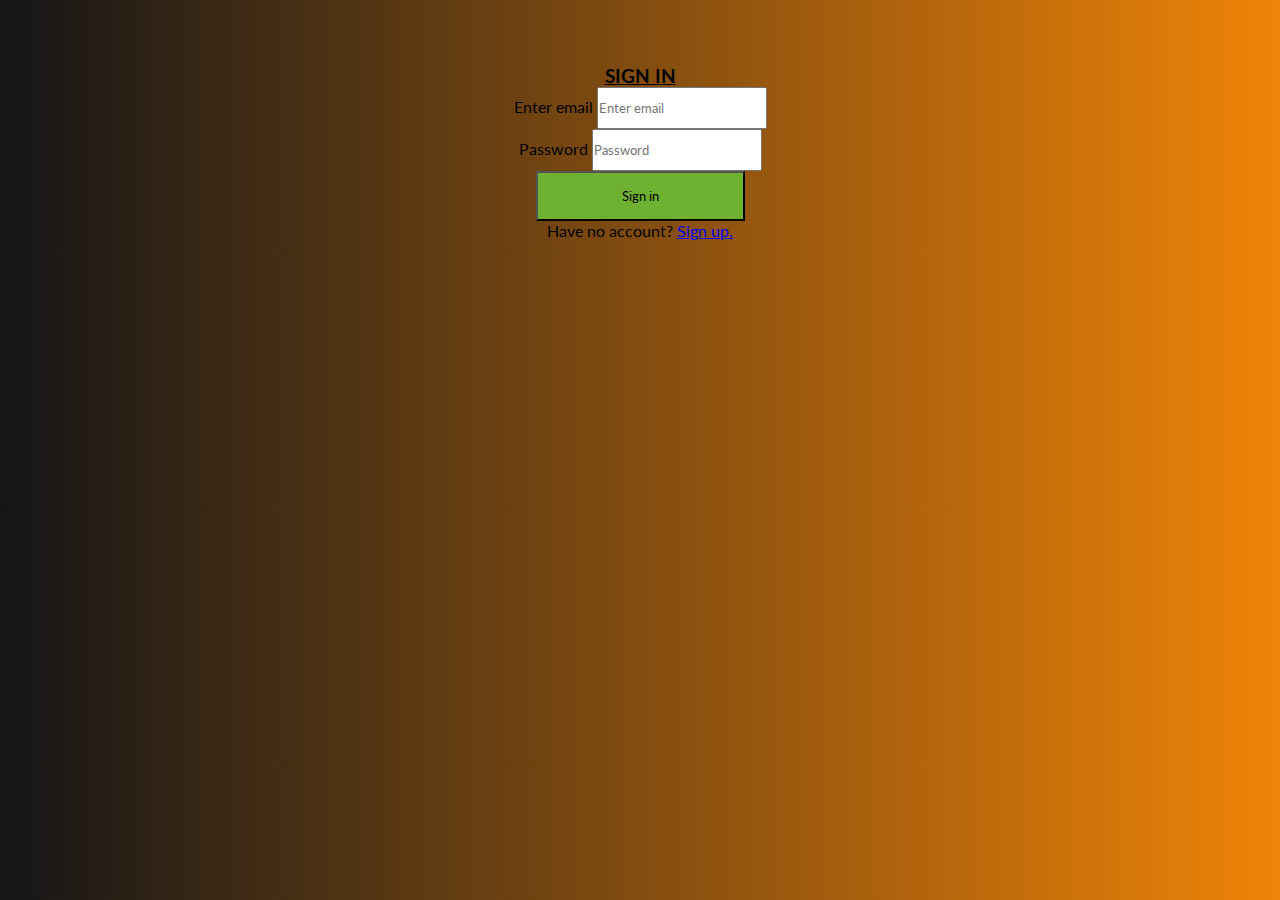
<file: login.html>
<!DOCTYPE html>
<html lang="en">
  <head>
    <!-- Required meta tags -->
    <meta charset="utf-8" />
    <meta
      name="viewport"
      content="width=device-width, initial-scale=1, shrink-to-fit=no"
    />

    <!-- Bootstrap CSS -->
    <link
      rel="stylesheet"
      href="https://stackpath.bootstrapcdn.com/bootstrap/4.1.3/css/bootstrap.min.css"
      integrity="sha384-MCw98/SFnGE8fJT3GXwEOngsV7Zt27NXFoaoApmYm81iuXoPkFOJwJ8ERdknLPMO"
      crossorigin="anonymous"
    />
    <link
      href="https://fonts.googleapis.com/css?family=Lato:400,700&display=swap"
      rel="stylesheet"
    />
    <link rel="icon" href="./images/logo.png" type="image/icon" />
    <link rel="stylesheet" href="./css/styles.css" />

    <title>Food Ordering System</title>
  </head>
  <body id="auth">
    <div class="card1" id="register">
      <div class="card-title">
        <h3 class="text-center">Sign in</h3>
      </div>
      <div class="card-body">
        <form id="login-form">
          <div class="form-group">
            <label for="exampleInputEmail1">Enter email</label>
            <input
              type="email"
              class="form-control"
              id="my-email"
              aria-describedby="emailHelp"
              placeholder="Enter email"
              required
            />
          </div>
          <div class="form-group">
            <label for="exampleInputPassword1">Password</label>
            <input
              type="password"
              class="form-control"
              id="my-password"
              placeholder="Password"
              required
            />
          </div>

          <button type="submit" class="btn btn-success" id="submitbtn">
            Sign in
          </button>
          <p class="pt-2">
            Have no account? <a href="./register.html">Sign up.</a>
          </p>
        </form>
      </div>
    </div>

    <!-- Optional JavaScript -->
    <!-- jQuery first, then Popper.js, then Bootstrap JS -->
    <script src="https://ajax.googleapis.com/ajax/libs/jquery/3.4.1/jquery.min.js"></script>
    <script
      src="https://code.jquery.com/jquery-3.3.1.slim.min.js"
      integrity="sha384-q8i/X+965DzO0rT7abK41JStQIAqVgRVzpbzo5smXKp4YfRvH+8abtTE1Pi6jizo"
      crossorigin="anonymous"
    ></script>
    <script
      src="https://cdnjs.cloudflare.com/ajax/libs/popper.js/1.14.3/umd/popper.min.js"
      integrity="sha384-ZMP7rVo3mIykV+2+9J3UJ46jBk0WLaUAdn689aCwoqbBJiSnjAK/l8WvCWPIPm49"
      crossorigin="anonymous"
    ></script>
    <script
      src="https://stackpath.bootstrapcdn.com/bootstrap/4.1.3/js/bootstrap.min.js"
      integrity="sha384-ChfqqxuZUCnJSK3+MXmPNIyE6ZbWh2IMqE241rYiqJxyMiZ6OW/JmZQ5stwEULTy"
      crossorigin="anonymous"
    ></script>

    <script src="./js/scripts.js"></script>
  </body>
</html>
</file>
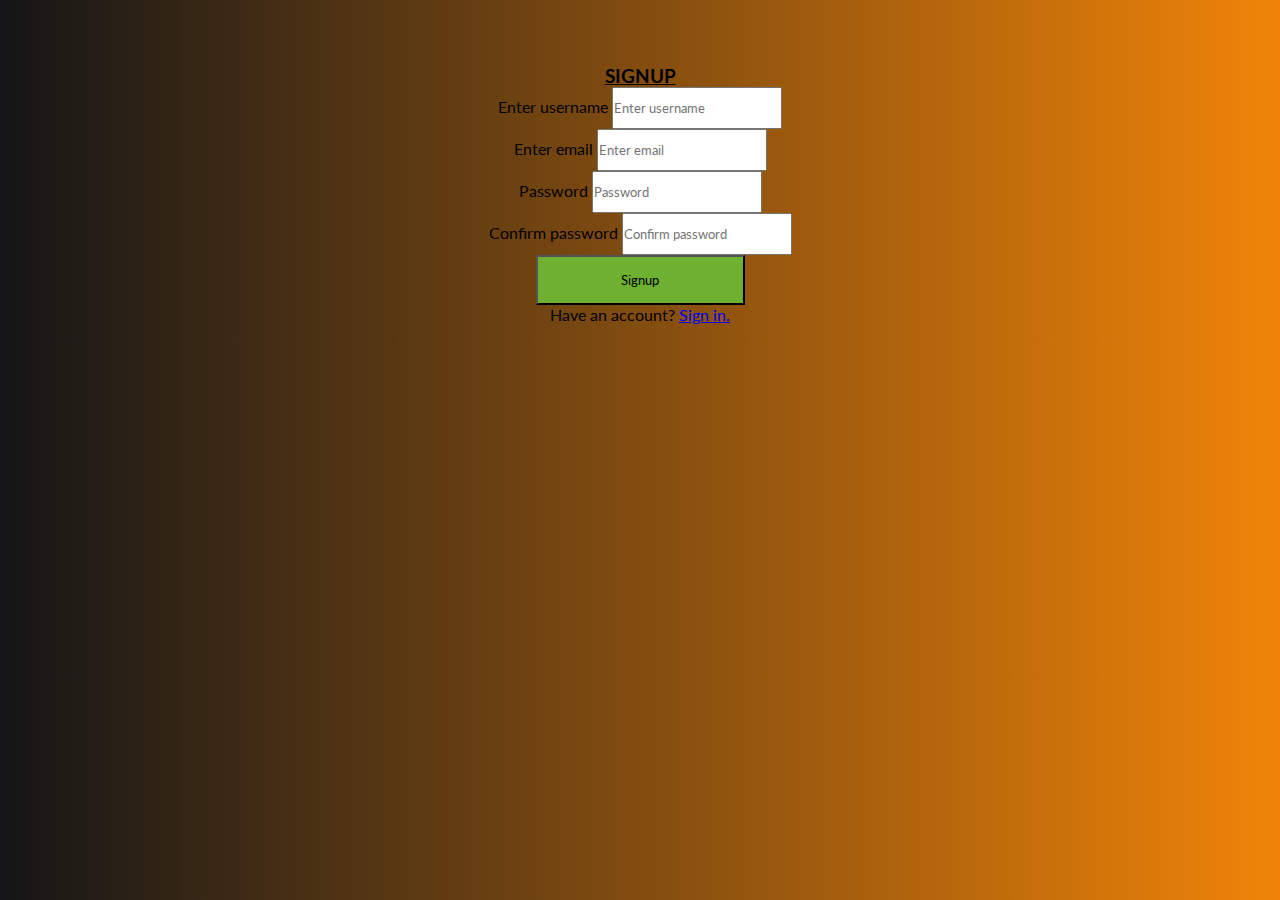
<file: register.html>
<!DOCTYPE html>
<html lang="en">
  <head>
    <!-- Required meta tags -->
    <meta charset="utf-8" />
    <meta
      name="viewport"
      content="width=device-width, initial-scale=1, shrink-to-fit=no"
    />

    <!-- Bootstrap CSS -->
    <link
      rel="stylesheet"
      href="https://stackpath.bootstrapcdn.com/bootstrap/4.1.3/css/bootstrap.min.css"
      integrity="sha384-MCw98/SFnGE8fJT3GXwEOngsV7Zt27NXFoaoApmYm81iuXoPkFOJwJ8ERdknLPMO"
      crossorigin="anonymous"
    />
    <link
      href="https://fonts.googleapis.com/css?family=Lato:400,700&display=swap"
      rel="stylesheet"
    />
    <link rel="icon" href="./images/logo.png" type="image/icon" />
    <link rel="stylesheet" href="./css/styles.css" />

    <title>Food Delivery System</title>
  </head>
  <body id="auth">
    <div class="card1" id="register">
      <div class="card-title">
        <h3 class="text-center">Signup</h3>
      </div>
      <div class="card-body">
        <form id="signup-form">
          <div class="form-group">
            <label for="username">Enter username</label>
            <input
              type="text"
              class="form-control"
              id="username"
              value=""
              aria-describedby="emailHelp"
              placeholder="Enter username"
              required
            />
          </div>
          <div class="form-group">
            <label for="signup-email">Enter email</label>
            <input
              type="email"
              class="form-control"
              id="signup-email"
              aria-describedby="emailHelp"
              placeholder="Enter email"
              required
            />
          </div>
          <div class="form-group">
            <label for="signup-password">Password</label>
            <input
              type="password"
              class="form-control"
              id="signup-password"
              placeholder="Password"
              required
            />
          </div>
          <div class="form-group">
            <label for="exampleInputPassword1">Confirm password</label>
            <input
              type="password"
              class="form-control"
              id="exampleInputPassword1"
              placeholder="Confirm password"
              required
            />
          </div>
          <button type="submit" class="btn btn-success" id="submitbtn">
            Signup
          </button>
          <p class="pt-2">
            Have an account? <a href="./login.html">Sign in.</a>
          </p>
        </form>
      </div>
    </div>

    <!-- Optional JavaScript -->
    <!-- jQuery first, then Popper.js, then Bootstrap JS -->
    <script src="https://ajax.googleapis.com/ajax/libs/jquery/3.4.1/jquery.min.js"></script>
    <script
      src="https://code.jquery.com/jquery-3.3.1.slim.min.js"
      integrity="sha384-q8i/X+965DzO0rT7abK41JStQIAqVgRVzpbzo5smXKp4YfRvH+8abtTE1Pi6jizo"
      crossorigin="anonymous"
    ></script>
    <script
      src="https://cdnjs.cloudflare.com/ajax/libs/popper.js/1.14.3/umd/popper.min.js"
      integrity="sha384-ZMP7rVo3mIykV+2+9J3UJ46jBk0WLaUAdn689aCwoqbBJiSnjAK/l8WvCWPIPm49"
      crossorigin="anonymous"
    ></script>
    <script
      src="https://stackpath.bootstrapcdn.com/bootstrap/4.1.3/js/bootstrap.min.js"
      integrity="sha384-ChfqqxuZUCnJSK3+MXmPNIyE6ZbWh2IMqE241rYiqJxyMiZ6OW/JmZQ5stwEULTy"
      crossorigin="anonymous"
    ></script>

    <script src="./js/scripts.js"></script>
  </body>
</html>
</file>
<file: css/styles.css>
* {
  padding: 0;
  margin: 0;
  box-sizing: border-box;
  font-family: "Lato", sans-serif;
  overflow-x: hidden;
}
#auth {
  background: #6a9113;
  background: -webkit-linear-gradient(to right, #141517, #f08408);
  background: linear-gradient(to right, #141517, #f08408);
}
#register {
  margin: auto;
  padding: 15px;
  margin-top: 50px;
  text-align: center;
  border-radius: 10px;
  -webkit-border-radius: 10px;
  -moz-border-radius: 10px;
  -ms-border-radius: 10px;
  -o-border-radius: 10px;
}
#register h3 {
  text-transform: uppercase;
  text-decoration: underline;
}
#register input {
  height: 42px;
}

#submitbtn {
  width: 50%;
  height: 50px;
  background-color: #6eb030;
  margin: auto;
}
.card1 {
  width: 35%;
}

/* Homepage styles start */
.logo img {
  height: 100px;
  padding-top: 10px;
}

.my-sm-0 {
  margin-left: 5px !important;
}

#navbarNav {
  margin-left: 100px;
}

.navbar-light .navbar-nav .nav-link {
  color: rgba(0, 0, 0, 0.61);
  font-size: 18px;
  padding: 5px 25px 5px 25px;
  text-transform: uppercase;
}

.navbar-light .navbar-nav .active > .nav-link,
.navbar-light .navbar-nav .nav-link.active,
.navbar-light .navbar-nav .nav-link.show,
.navbar-light .navbar-nav .show > .nav-link {
  color: #3e9920;
}

.navbar-light .navbar-nav .nav-link:hover {
  border-bottom: solid 2px #3e9920;
}

.caption {
  margin: 160px 0px 0px 0px;
}

.section {
  margin-top: 50px;
  margin-bottom: 50px;
}
.card {
  width: 100%;
  height: 200px;
  background-color: white;
  border: none;
  border-radius: 10px;
  box-shadow: 1px 1px 10px #ccc;
  overflow: hidden;
  transition: box-shadow 0.3s;
  margin-bottom: 10px;
  margin-top: 50px;
}

.card:hover {
  box-shadow: 1px 1px 10px #000;
  cursor: pointer;
}
.card-bottom {
  position: absolute;
  background-color: white;
  height: 50px;
  width: 100%;
  margin-top: 150px;
}

#popular-locations {
  margin-top: 50px;
  margin-bottom: 50px;
}

.popular-heading {
  font-size: 40px;
  color: #000;
}

.locations-div {
  width: 100%;
  height: 60px;
  background-color: white;
  border: 2px solid #ccc;
  border-radius: 10px;
  cursor: pointer;
}

.locations-div:hover {
  box-shadow: 1px 1px 5px #ccc;
}

#get-zomato-app {
  margin-top: 50px;
  margin-bottom: 50px;
  padding-top: 30px;
  padding-bottom: 30px;
  background-color: rgba(234, 241, 130, 0.1);
}
.email-input {
  width: 250px;
  height: 40px;
  padding-left: 10px;
  border: solid #ccc;
  outline: none;
  border-radius: 10px;
  background-color: white;
}
.caption h1 {
  text-align: center;
  color: white;
}

.caption h2 {
  text-align: center;
}

.caption p {
  text-align: center;
}

.bg-light {
  background-color: #f8f9fa !important;
  width: 100%;
  position: fixed;
  z-index: 999999;
}

.btn-order {
  background: #3e9920;
  color: white;
  margin-top: 20px;
  width: 20%;
  height: 50px;
}

.btn-order:hover {
  background: #609c4f;
}

.btn-orderr {
  background: #3e9920;
  color: white;
}

.btn-orderr:hover {
  background: #609c4f;
}

.banner {
  background-image: url(../images/banner.jpg);
  background-repeat: no-repeat;
  background-size: cover;
  height: 600px;
}

.about h1 {
  padding-top: 15%;
}

.testimonial h1 {
  padding-top: 15%;
  text-align: center;
}

.testimonial h4 {
  text-align: center;
}

.testimonial h6 {
  text-align: center;
}

.testimonial p {
  text-align: center;
}

.spacer {
  margin: 5%;
}

#log {
  padding-right: 20px;
}

#logout {
  display: none;
}
footer {
  height: 70vh;
  background-color: #000000;
  margin-top: 30px;
  color: #fff;
  padding: 40px 0 0 60px;
}
footer span {
  color: #3e9920;
}
footer h1 {
  margin-bottom: 50px;
}
footer li {
  color: #fff;
  list-style: none;
}
footer a {
  color: #fff;
}
#horizontal {
  border-bottom: 1px solid #fff;
  padding-top: 50px;
}
#copyright {
  padding-top: 30px;
}
footer i {
  font-size: 30px;
}

.ml-auto,
.mx-auto {
  margin-left: 35% !important;
}

/* order section  */
section h1 {
  margin-top: 50px;
}
th {
  padding-left: 80px;
}
.viewOrders {
  padding-top: 30px;
  display: none;
}
.myShoppingCart {
  padding-top: 50px;
}
.myShoppingCart h4 {
  padding-top: 35px;
}

@media only screen and (max-width: 760px) {
  .locations-div {
    margin-bottom: 10px;
  }
}
</file>
